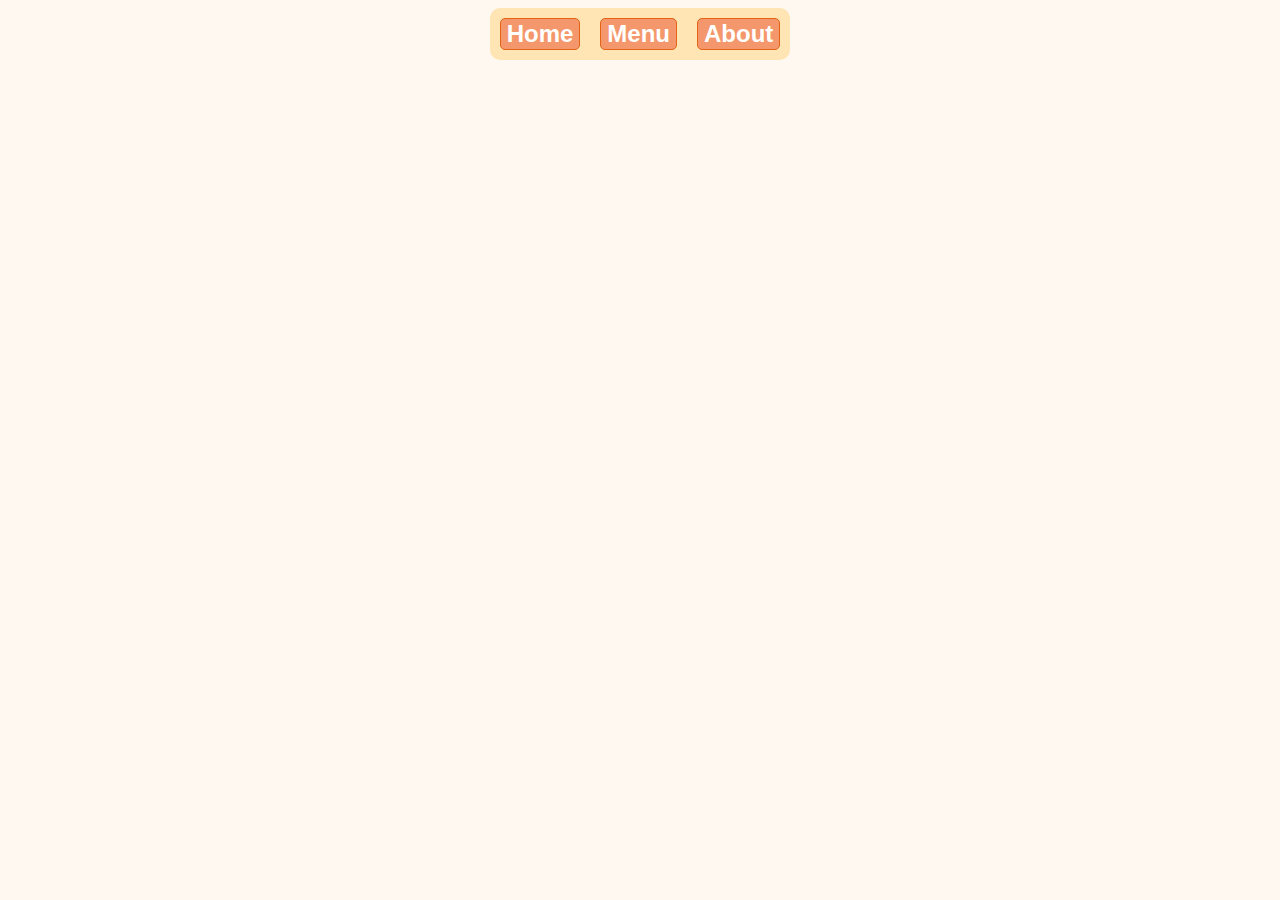
<file: index.html>
<!DOCTYPE html>
<html lang="en">
<head>
    <meta charset="UTF-8">
    <meta name="viewport" content="width=device-width, initial-scale=1.0">
    <title>Restaurant</title>
<script defer src="main.js"></script></head>
<body>
    <header>
        <nav>
            <button id="home-nav-btn">Home</button>
            <button id="menu-nav-btn">Menu</button>
            <button id="about-nav-btn">About</button>
        </nav>
    </header>
    <main>
        <div id="content"></div>
    </main>
</body>
</html>
</file>
